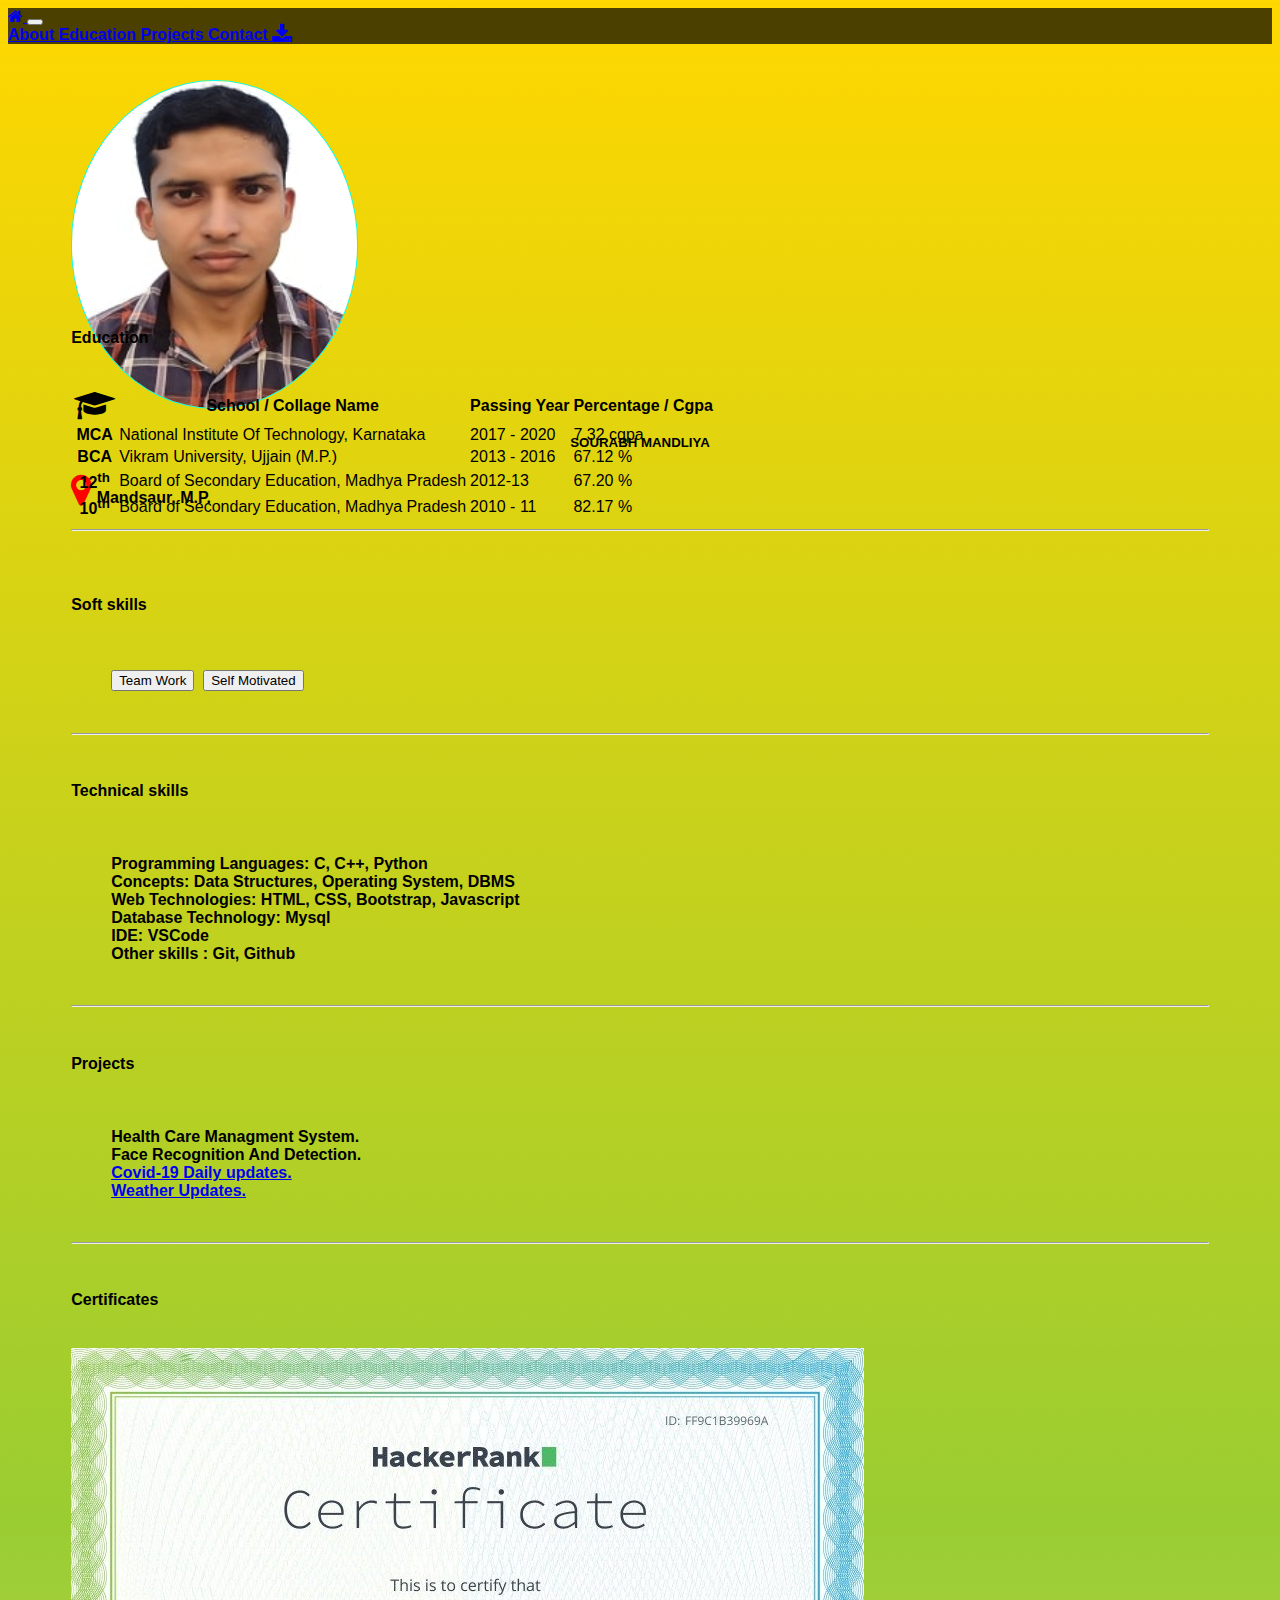
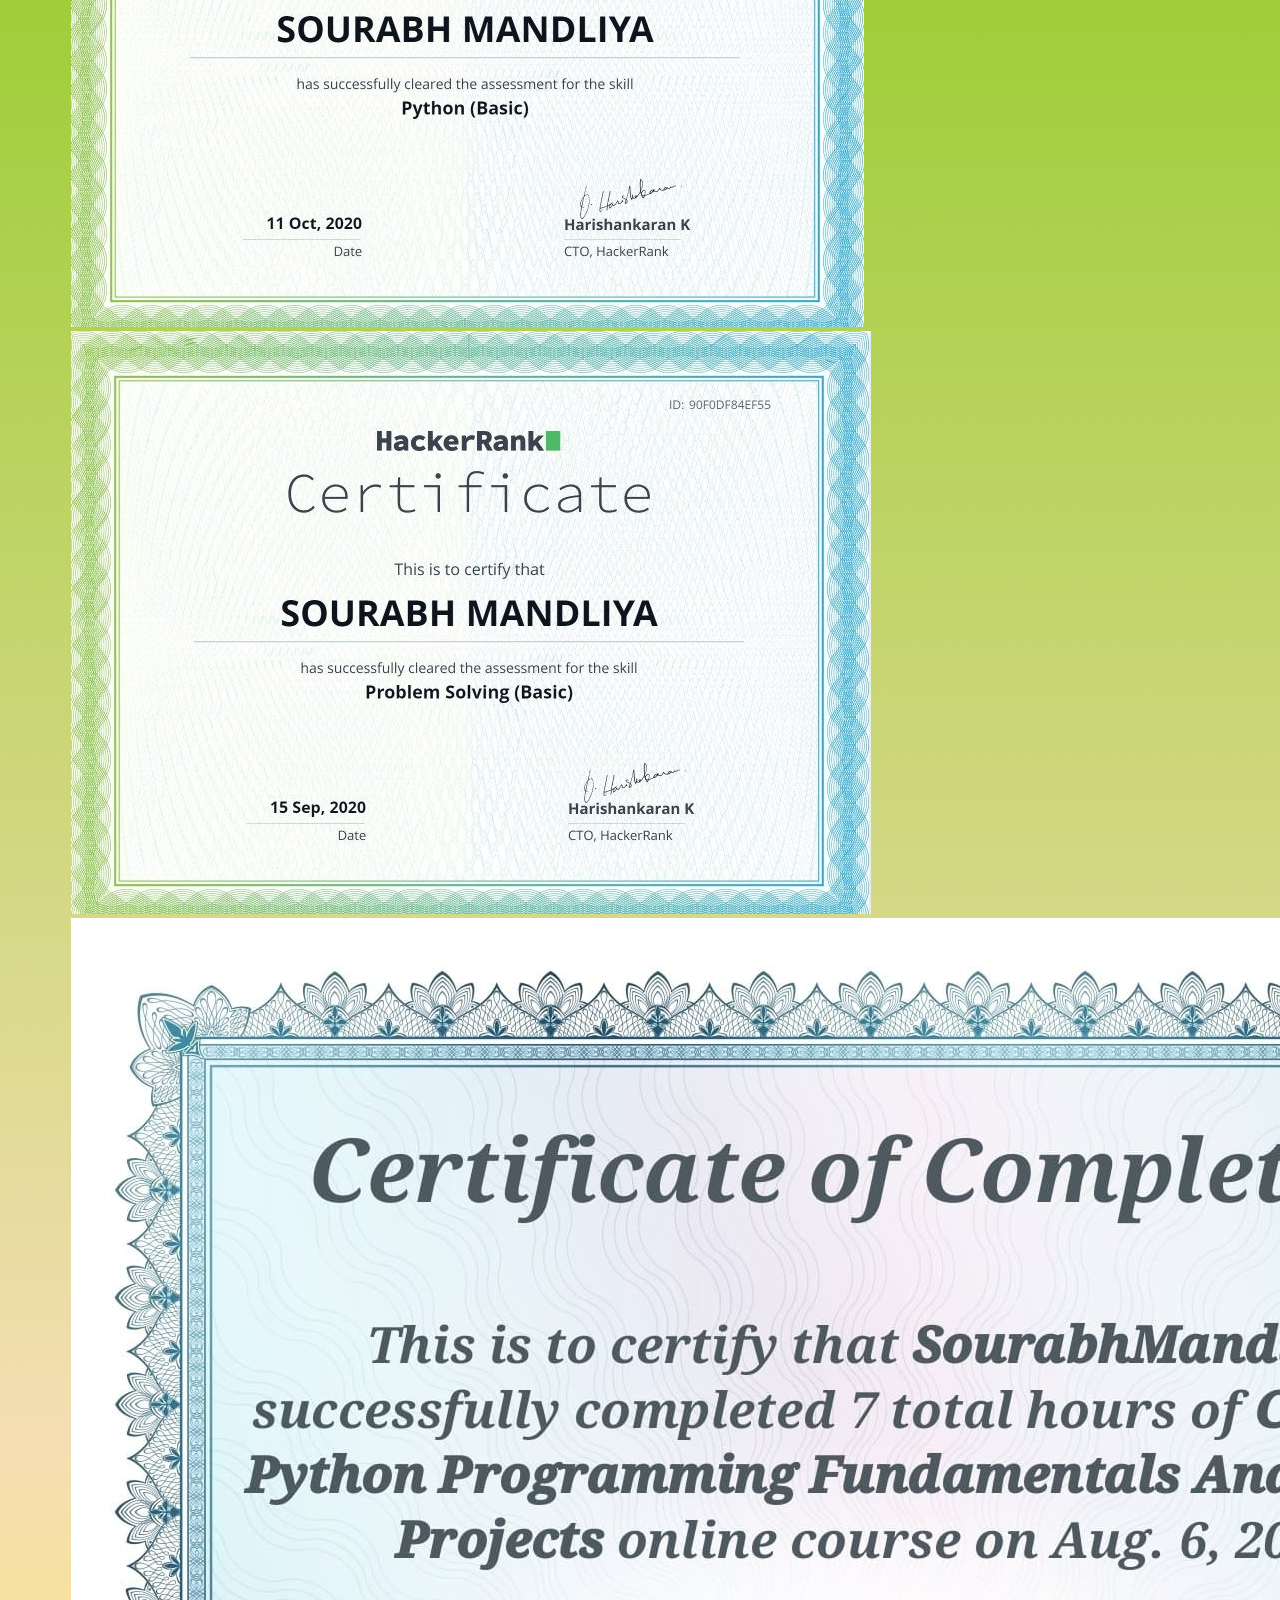
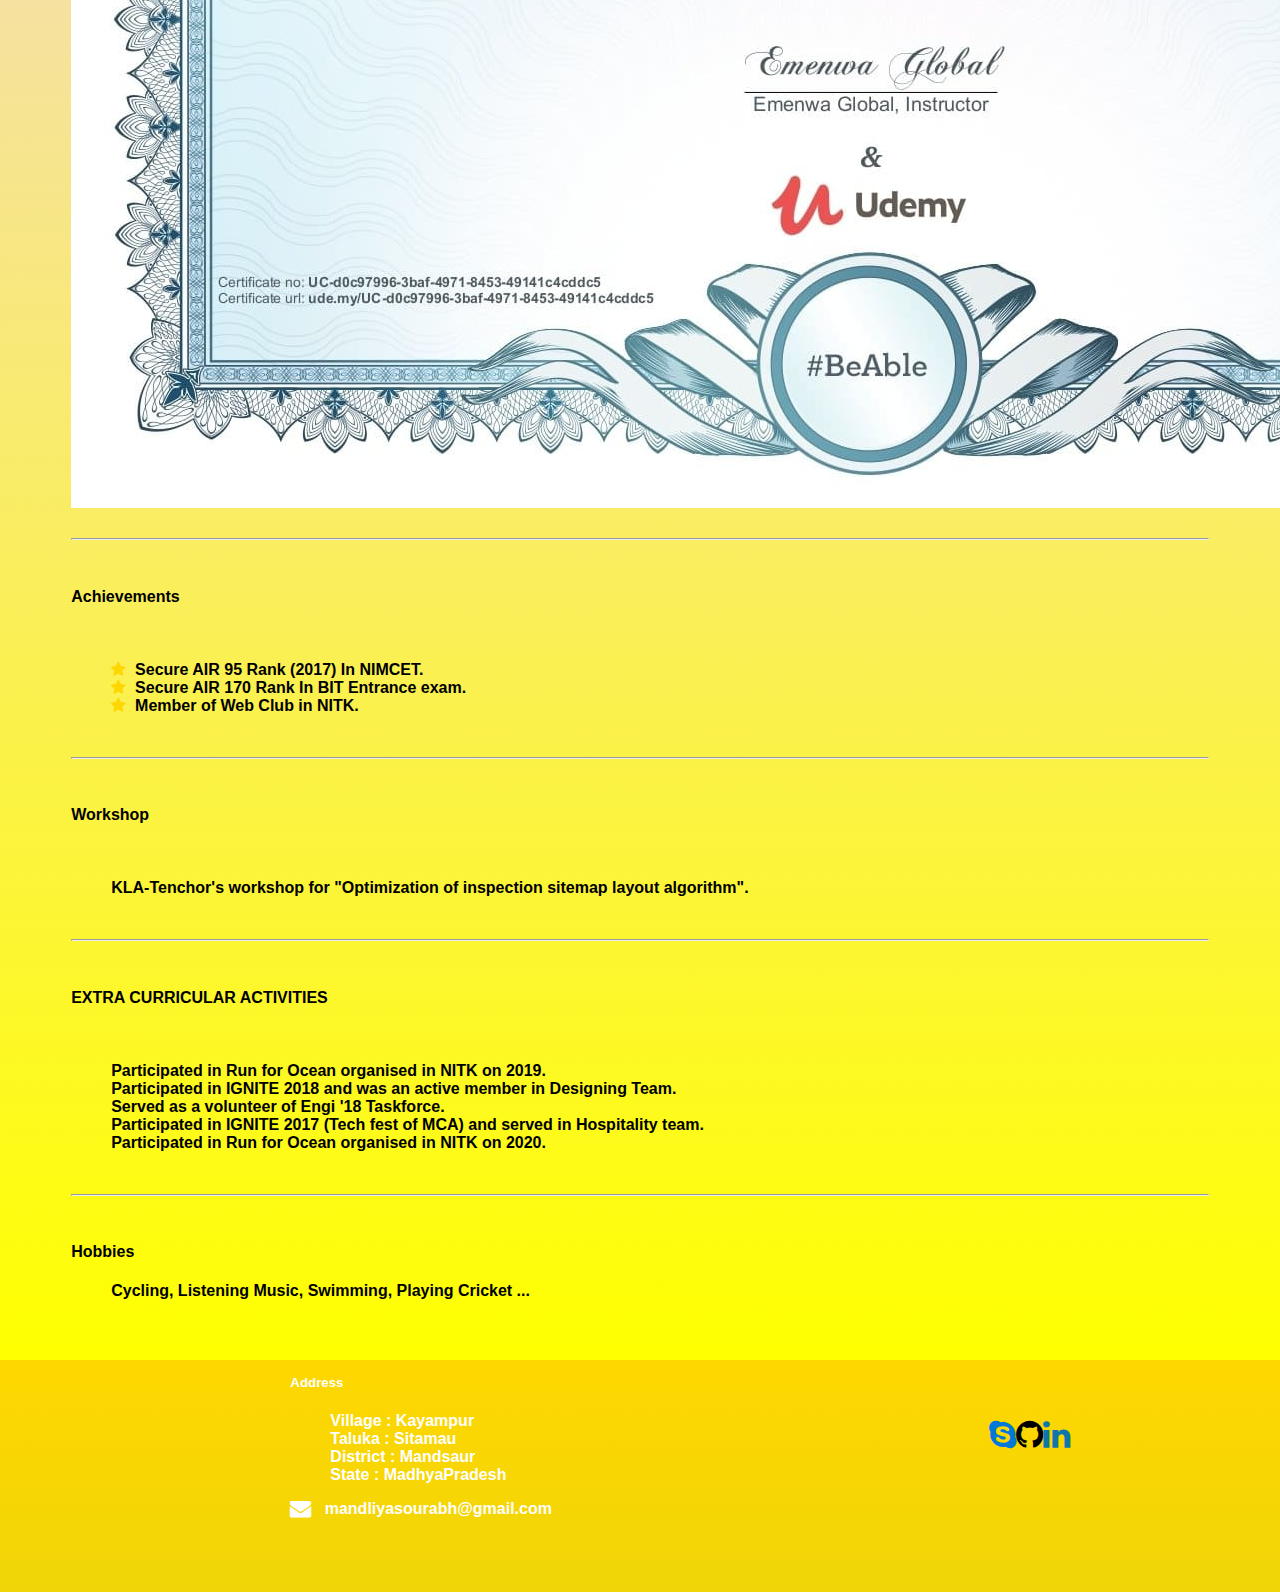
<file: index.html>
<!DOCTYPE html>
<html lang="en" style="scroll-behavior: smooth;">
  <head>
      <meta charset="UTF-8">
      <meta name="viewport" content="width=device-width, initial-scale=1.0">
      <title> sourabh mandliya portfolio</title>
      <link 
        rel="icon"
        href="./images/black&white-square-resume-icon.jpg"
      >
          <!-- CSS -->
      <link 
        rel="stylesheet" 
        href="https://cdn.jsdelivr.net/npm/bootstrap@4.5.3/dist/css/bootstrap.min.css" 
        integrity="sha384-TX8t27EcRE3e/ihU7zmQxVncDAy5uIKz4rEkgIXeMed4M0jlfIDPvg6uqKI2xXr2" 
        crossorigin="anonymous"
      >
      <link 
        rel="stylesheet" 
        href="https://cdnjs.cloudflare.com/ajax/libs/font-awesome/4.7.0/css/font-awesome.min.css"
      >
    
      <link 
        rel="stylesheet"
        href="./index.css"
      >
      <!-- jQuery and JS bundle w/ Popper.js -->
      <script 
        src="https://code.jquery.com/jquery-3.5.1.slim.min.js" 
        integrity="sha384-DfXdz2htPH0lsSSs5nCTpuj/zy4C+OGpamoFVy38MVBnE+IbbVYUew+OrCXaRkfj" 
        crossorigin="anonymous"
      ></script>
      <script 
        src="https://cdn.jsdelivr.net/npm/bootstrap@4.5.3/dist/js/bootstrap.bundle.min.js" 
        integrity="sha384-ho+j7jyWK8fNQe+A12Hb8AhRq26LrZ/JpcUGGOn+Y7RsweNrtN/tE3MoK7ZeZDyx" 
        crossorigin="anonymous"
      ></script>
      <script>
        document.addEventListener('contextmenu', event => event.preventDefault());
      </script>
  </head>
  <body>
    <!-- Navigation section Start-->
    <section>
      <nav class="navbar navbar-expand-lg navbar-dark ">
        <a class="navbar-brand" href="#">
          <i class="fa fa-home"></i>
        </a>
        <button 
          class="navbar-toggler" 
          type="button" 
          data-toggle="collapse" 
          data-target="#navbarNavAltMarkup" 
          aria-controls="navbarNavAltMarkup" 
          aria-expanded="false" 
          aria-label="Toggle navigation"
          style="align-items: flex-end;"
        >
          <span class="navbar-toggler-icon"></span>
        </button>
        <div class="collapse navbar-collapse" id="navbarNavAltMarkup">
          <div class="navbar-nav">    
            <a class="nav-item nav-link" href="#about"> <b>About</b> </a>
            <a class="nav-item nav-link" href="#education"><b> Education</b> </a>
            <a class="nav-item nav-link" href="#projects"> <b>Projects</b> </a>
            <a class="nav-item nav-link" href="#contact"> <b>Contact</b> </a>
            <a class="nav-item nav-link" href="./Sourabh-Mandliya.pdf" target="_blank"> <i class="fa fa-download fa-lg" aria-hidden="true"></i> </a>
          </div>
        </div>
      </nav>
    </section>
    <!-- Navigation section End-->
    <br />
    <br />  

    <div style="margin-right: 5%;margin-left: 5%;">
      <!--Header section-->
      <section id="about">
        <div class="d-flex flex-row bd-highlight mb-3">
          <div class="p-1 bd-highlight">
            <img  
              src="./images/SourabhMandliya.jpg" 
              class="avtar"
            >
          </div>
          <div class="p-5 bd-highlight">
            <h5 style="text-align: center;"><strong> SOURABH MANDLIYA </strong></h5>
            <i class="fa fa-map-marker" style="font-size:4vmin; color:red;"> </i>
            <span><strong> Mandsaur, M.P. </strong></span>
          </div>
        </div>
      </section>
        <!--Header section End -->
      <br />
      <br />
    
        <!--Educaton section start -->
      <section id="education">
        <table class="table">
          <h4>Education</h4>
          <br />
          <thead>
            <tr>
              <th scope="col"><i class="fa fa-graduation-cap fa-2x"></i></th>
              <th scope="col">School / Collage Name</th>
              <th scope="col">Passing Year</th>
              <th scope="col"> Percentage / Cgpa</th>
            </tr>
          </thead>
          <tbody>
            <tr>
              <th scope="row">MCA</th>
              <td>National Institute Of Technology, Karnataka </td>
              <td>2017 - 2020</td>
              <td>7.32 cgpa</td>
            </tr>
            <tr>
              <th scope="row">BCA</th>
              <td>Vikram University, Ujjain (M.P.)</td>
              <td>2013 - 2016</td>
              <td>67.12 %</td>
            </tr>
            <tr>
              <th scope="row">12<sup>th</sup></th>
              <td>Board of Secondary Education, Madhya Pradesh</td>
              <td>2012-13</td>
              <td>67.20 %</td>
            </tr>
            <tr>
              <th scope="row">10<sup>th</sup></th>
              <td>Board of Secondary Education, Madhya Pradesh</td>
              <td>2010 - 11</td>
              <td>82.17 %</td>
            </tr>
          </tbody>
        </table>
      </section>
        <!--Educaton section end-->
      <hr />
      <br />
      <br />
      <!--Soft skills start-->
      <section id="softSkills">
        <h4>Soft skills</h4>
        <br />
        <ul>
          <li>
        <button type="button" class="btn btn-primary">Team Work</button>&nbsp;
        <button type="button" class="btn btn-primary">Self Motivated</button>
      </li>
      </ul>
      </section>
        <!-- soft skils end-->
      <br />
      <hr/>
      <br />
      
        <!--Technical skills start-->
      <section id="technicalSkills">
        <h4>Technical skills</h4>
        <br />
        <strong>
          <ul>
            <li>Programming Languages: C, C++, Python</li>
            <li>Concepts: Data Structures, Operating System, DBMS</li>
            <li>Web Technologies: HTML, CSS, Bootstrap, Javascript </li>
            <li>Database Technology: Mysql</li>
            <li>IDE: VSCode</li>
            <li>Other skills : Git, Github</li>
          </ul>
        </strong>
      </section>
      <!-- Technical skils end-->
      <br />
      <hr/>
      <br />
      <!--Projects section start-->
      <section id="projects">
        <h4>Projects</h4>
        <br />
        <strong>
          <ul>
            <li>Health Care Managment System.</li>
            <li>Face Recognition And Detection.</li>
            <li><a target="_blank" href="https://covid-india-informaiton.netlify.app/">Covid-19 Daily updates. </a>   </li>
            <li><a target="_blank" href="https://live-weather-informstion.netlify.app/"> Weather Updates.</a></li>
            
          </ul>
        </strong>
      </section>
      <!-- priject section end-->
      <br />
      <hr/>
      <br />
      
        <!--Certificate start-->
      <section id="certificates">
        <h4>Certificates</h4>
        <br/>
        <div class="card-deck">
          <a href="https://www.hackerrank.com/certificates/ff9c1b39969a">
            <div class="card certificate-width" >
              <img class="card-img-top" src="./images/Python_Basic_Certificate.jpg" alt="Certificate">
            </div>
          </a>
          <a href="https://www.hackerrank.com/certificates/90f0df84ef55">
            <div class="card certificate-width" >
                <img class="card-img-top" src="./images/problem-Solving-Basic_Certificate.jpg" alt="Certificate">
            </div>
          </a>
          <a href="#certficate">
            <div class="card certificate-width" >
              <img class="card-img-top" src="./images/Udamy-pythhon-certficate.jpg" alt="Certificate">
            </div>
          </a>
        </div>
      </section>
        <!-- Certificate end-->
      <br />
      <hr/>
      <br />
      
      <!--AChievement start-->
      <section id="achievements">
        <h4>Achievements</h4>
        <br />
        <ul style="list-style-type: none;">
          <li><span class="fa fa-star color-gold"></span>&nbsp;&nbsp;<strong>Secure AIR 95 Rank (2017) In NIMCET.</strong></li>
          <li><span class="fa fa-star color-gold"></span>&nbsp;&nbsp;<strong>Secure AIR 170 Rank In BIT Entrance exam.</strong></li>
          <li><span class="fa fa-star color-gold"></span>&nbsp;&nbsp;<strong>Member of Web Club in NITK.</strong></li>
        </ul>
      </section>
        <!-- AChievement end-->
      
        <!--Internship start--
      <br />
      <hr/>
      <br />
      <section id="internship">
        <h4>Internship</h4>
        <ul style="list-style-type: none;">
          <li>
            <strong>Full stack developer one month intern in Byju's.</strong>
          </li>
        </ul>
      </section>
        -- Internship end-->
      <br />
      <hr/>
      <br />
       <!--Workshop start-->
       <section id="workshop">
        <h4>Workshop</h4>
        <br/>
        <ul>
          <li>
            <p><strong>KLA-Tenchor's workshop for "Optimization of inspection sitemap layout algorithm".</strong></p>
          </li>
        </ul>
      </section>
        <!-- Workshop end-->
      <br />
      <hr/>
      <br />
      <!--Extra activity start-->
      <section id="extraActivities">
        <h4>EXTRA CURRICULAR ACTIVITIES</h4>
        <br />
        <ul>
          <li><strong>Participated in Run for Ocean organised in NITK on 2019.</strong></li>
          <li>
            <strong>Participated in IGNITE 2018 and was an active member in Designing Team.</strong>
          </li>
          <li>
            <strong>Served as a volunteer of Engi '18 Taskforce.</strong>
          </li>
          <li>
            <strong>Participated in IGNITE 2017 (Tech fest of MCA) and served in Hospitality team.</strong>
          </li>
          <li>
            <strong>
              Participated in Run for Ocean organised in NITK on 2020.
            </strong>
          </li>
        </ul>
      </section>
        <!-- Extra Activity end-->
      <br />
      <hr/>
      <br />
      
       <!--Hobbies start-->
      <section id="hobbies">
        <h4>Hobbies</h4>
        <strong>
          <ul>
            <li>Cycling, Listening Music, Swimming, Playing Cricket  ...</li>              
          </ul>
        </strong>
      </section>  
        <!-- Hobbies end-->
     <br/>
     <br/>
    </div>  
        <!-- Footer  start-->
      <section id="contact">
        <footer class="page-footer font-small special-color-dark p-5 footer-height">
            <!-- Footer Elements -->
          <div style="display: flex;flex-wrap: wrap;justify-content: space-around;align-items: center;" >
              <!--ADDRESS section Start-->
            <div class="address">
              <h5>Address </h5>
              <strong>
                <ul>
                  <li>Village : Kayampur</li>
                  <li>Taluka : Sitamau</li>
                  <li>District : Mandsaur</li>
                  <li>State : MadhyaPradesh</li>
                </ul>
              </strong>
              <strong>
                <i class="fa fa-envelope fa-lg"></i>
                <span>&nbsp; mandliyasourabh@gmail.com</span>
              </strong>
            </div>  
          
            <!--ADDRESS section End-->
        
            <!-- Social buttons -->
            <div class="social-button">
              <div>
                <a class="btn-floating btn-fb mx-1" href="#contact">
                  <i class="fa fa-skype fa-2x skype-color"> </i>
                </a>
              </div>
              <div>
                <a class="btn-floating btn-tw mx-1" href="https://github.com/Sourabh-Mandliya">
                  <i class="fa fa-github fa-2x github-color"> </i>
                </a>
              </div>
              <div>
                <a class="btn-floating btn-li mx-1" href="https://in.linkedin.com/in/sourabh-mandliya">
                  <i class="fa fa-linkedin fa-2x linked-color"> </i>
                </a>
              </div>
            </div>
              <!-- Social buttons -->
            
          </div>
              <!-- Footer Elements -->    
          </footer>
      </section>
          <!-- Footer end -->    
  </body>
</html>
</file>
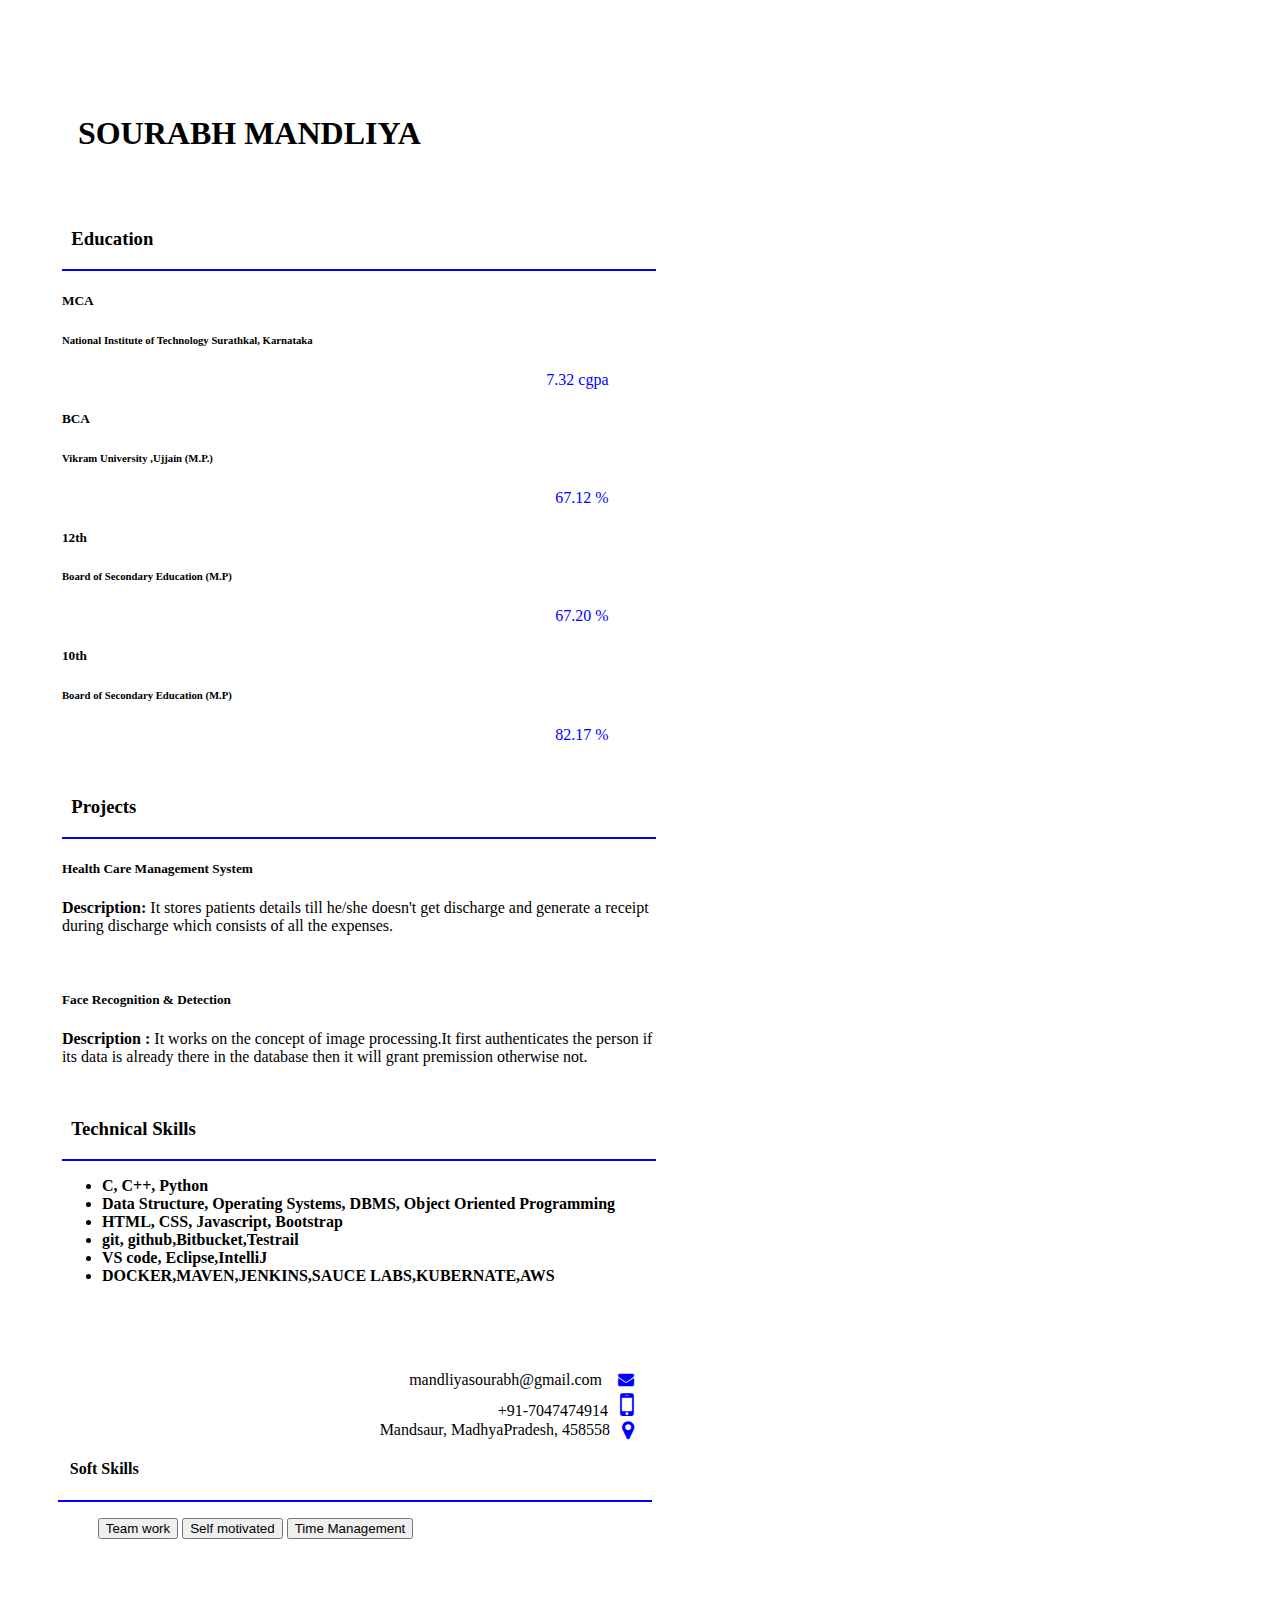
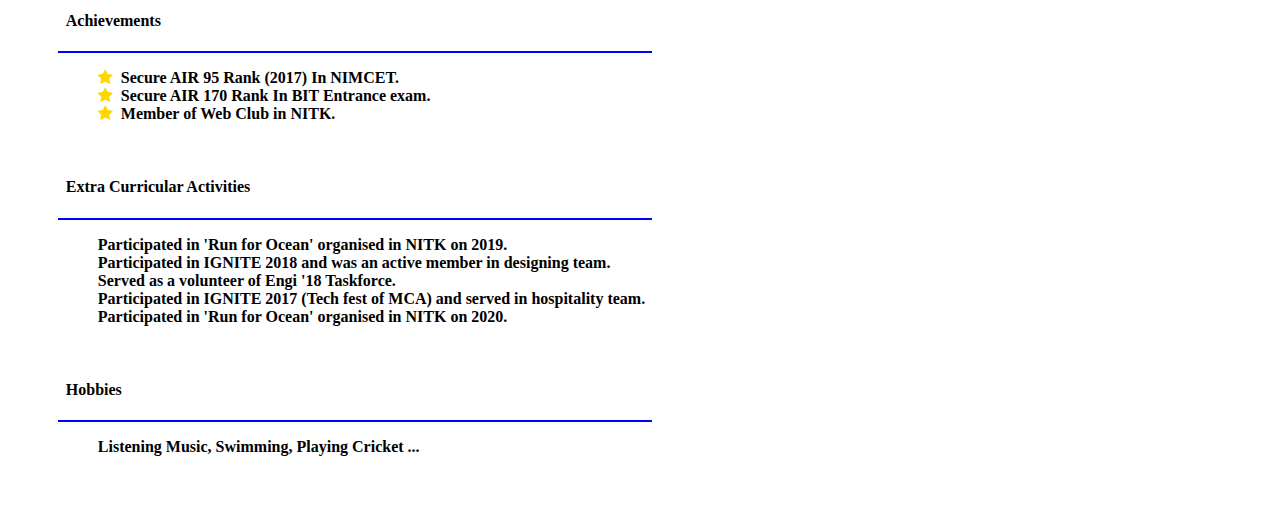
<file: resume.html>
<!DOCTYPE html>
<html lang="en">
<head>
    <meta charset="UTF-8">
    <meta name="viewport" content="width=device-width, initial-scale=1.0">
    <title>Resume</title>
    <link 
        rel="icon"
        href="./images/black&white-square-resume-icon.png"
      >
          <!-- CSS -->
      <link 
        rel="stylesheet" 
        href="https://cdn.jsdelivr.net/npm/bootstrap@4.5.3/dist/css/bootstrap.min.css" 
        integrity="sha384-TX8t27EcRE3e/ihU7zmQxVncDAy5uIKz4rEkgIXeMed4M0jlfIDPvg6uqKI2xXr2" 
        crossorigin="anonymous"
      >
      <link 
        rel="stylesheet" 
        href="https://cdnjs.cloudflare.com/ajax/libs/font-awesome/4.7.0/css/font-awesome.min.css"
      >
    
    
      <!-- jQuery and JS bundle w/ Popper.js -->
      <script 
        src="https://code.jquery.com/jquery-3.5.1.slim.min.js" 
        integrity="sha384-DfXdz2htPH0lsSSs5nCTpuj/zy4C+OGpamoFVy38MVBnE+IbbVYUew+OrCXaRkfj" 
        crossorigin="anonymous"
      ></script>
      <script 
        src="https://cdn.jsdelivr.net/npm/bootstrap@4.5.3/dist/js/bootstrap.bundle.min.js" 
        integrity="sha384-ho+j7jyWK8fNQe+A12Hb8AhRq26LrZ/JpcUGGOn+Y7RsweNrtN/tE3MoK7ZeZDyx" 
        crossorigin="anonymous"
      ></script>
</head>
<body>
  <div class="d-flex flex-row" style="padding: 3%;margin-top: 3%;">
    <div style="justify-content: left; background-color: white;width: 50%;margin-right: 1em;margin-left: 1em;">
      <br/>
      <h1>&nbsp;&nbsp;SOURABH MANDLIYA</h1>
      <br/>
      <br/>
      <!--Education section start-->
      <h3>&nbsp;&nbsp;Education</h3>
      <hr style="border: 1px solid blue;"/>
      <h5>MCA</h5>
      <h6>National Institute of Technology Surathkal, Karnataka</h6>
      <p style="text-align: right;margin-right: 8%;color:blue;"> 7.32 cgpa</p>
      <h5>BCA</h5>
      <h6></p>Vikram University ,Ujjain (M.P.)</h6>
      <p style="text-align: right;margin-right: 8%;color:blue;"> 67.12 % </p>
      <h5>12th</h5>
      <h6>Board of Secondary Education (M.P)</h6>
      <p style="text-align: right;margin-right: 8%; color: blue;"> 67.20 % </p>
      <h5>10th</h5>
      <h6>Board of Secondary Education (M.P)</h6>
      <p style="text-align: right;margin-right: 8%;color: blue;"> 82.17 % </p>
      <!--Education section End-->
      <br/>
      <!--Project section start-->
      <h3>&nbsp;&nbsp;Projects</h3>
      <hr style="border: 1px solid blue;"/>
      <h5>Health Care Management System</h5>
      <p>
        <strong>Description: </strong>It stores patients details till he/she doesn't get discharge
            and generate a receipt during discharge which consists of all the
            expenses.
      </p>
      <br/>
      <h5>Face Recognition & Detection</h5>
      <p>
        <strong>Description :</strong> It works on the concept of image processing.It first
            authenticates the person if its data is already there in the database
             then it will grant premission otherwise not.
      </p>
      <!--Project section End-->    
      <br/>
      <!-- Technical skills section start-->
      <h3>&nbsp;&nbsp;Technical Skills</h3>
      <hr style="border: 1px solid blue;"/>
      <ul>
        <strong>
          <li>C, C++, Python</li>
          <li>Data Structure, Operating Systems, DBMS, Object Oriented Programming</li>
          <li>HTML, CSS, Javascript, Bootstrap </li>
          <li>git, github,Bitbucket,Testrail</li>
          <li>VS code, Eclipse,IntelliJ</li>
          <li>DOCKER,MAVEN,JENKINS,SAUCE LABS,KUBERNATE,AWS</li>  
            
        </strong>
      </ul>
      <!--Technical skills section start-->
      <br/>
      <br/>
    </div>
    
    <div style="justify-content: right; background-color: white;width: 50%; margin-left: 1%;margin-right: 1%;">
        <div>
            <br/>
            <ul style="list-style-type: none; text-align: right;margin-right: 3%;">
                <li> mandliyasourabh@gmail.com &nbsp;&nbsp; <i class="fa fa-envelope" aria-hidden="true" style="color:blue ;"></i></li>
                <li> +91-7047474914 &nbsp;&nbsp;<i class="fa fa-mobile fa-2x"  aria-hidden="true" style="color:blue ;"></i></li>
                <li> Mandsaur, MadhyaPradesh, 458558 &nbsp;&nbsp;<i class="fa fa-map-marker fa-lg" aria-hidden="true" style="color:blue ;"></i></li>
            </ul>
        </div>
        <h4> &nbsp;&nbsp; Soft Skills </h4>
        <hr style="border: 1px solid blue;"/>
        <ul style="list-style-type: none;">
        <li><button type="button" class="btn btn-primary">Team work</button>
        <button type="button" class="btn btn-primary">Self motivated</button>
        <button type="button" class="btn btn-primary">Time Management</button>
        </li>    
        </ul>
        <br/>
        <br/>
         <!--AChievement start-->
      <section>
        <h4>&nbsp;&nbsp;Achievements</h4>
        <hr style="border: 1px solid blue;" />
        <ul style="list-style-type: none;">
          <li><span class="fa fa-star" style="color: gold;"></span>&nbsp;&nbsp;<strong>Secure AIR 95 Rank (2017) In NIMCET.</strong></li>
          <li><span class="fa fa-star" style="color: gold;"></span>&nbsp;&nbsp;<strong>Secure AIR 170 Rank In BIT Entrance exam.</strong></li>
          <li><span class="fa fa-star" style="color: gold;"></span>&nbsp;&nbsp;<strong>Member of Web Club in NITK.</strong></li>
        </ul>
      </section>
        <!-- AChievement end-->
       <br/>
      <!--Extra activity start-->
      <section>
        <h4>&nbsp;&nbsp;Extra Curricular Activities</h4>
        <hr style="border: 1px solid blue;" />
        <ul style="list-style-type: none;">
          <li><strong>Participated in 'Run for Ocean' organised in NITK on 2019.</strong></li>
          <li>
            <strong>Participated in IGNITE 2018 and was an active member in designing team.</strong>
          </li>
          <li>
            <strong>Served as a volunteer of Engi '18 Taskforce.</strong>
          </li>
          <li>
            <strong>Participated in IGNITE 2017 (Tech fest of MCA) and served in hospitality team.</strong>
          </li>
          <li>
            <strong>
              Participated in 'Run for Ocean' organised in NITK on 2020.
            </strong>
          </li>
        </ul>
      </section>
        <!-- Extra Activity end-->
      <br />
      
       <!--Hobbies start-->
       <h4>&nbsp;&nbsp;Hobbies</h4>
       <hr style="border: 1px solid blue;"/>
       <strong>
        <ul style="list-style-type: none;">
          <li>Listening Music, Swimming, Playing Cricket  ...</li>              
        </ul>
      </strong>
        <!-- Hobbies end-->
    </div>
</div>
</body>
</html>
</file>
<file: index.css>
nav{
    position: relative;
    background-color:rgba(0, 0, 0, 0.7);
}

body{
    background-size:cover;
     background-image: linear-gradient(gold,yellowgreen,wheat,yellow);
     font-family: Arial, Helvetica, sans-serif;
}

ul{
    list-style-type: none;
}

#about{
    width: 100%;
    height: 12em;
}

#contact{
    color: white; 
    background-image: url(https://www.elsa-belgium.org/wp-content/uploads/2014/12/footer-background-01-1.jpg);
    width: 100%;
    position: absolute;
}

.avtar{
    border-radius: 50%; 
    min-width: 25%; 
    border: solid 1px aqua;
}


.certificate-width{
    max-width: 15rem;
}


.footer-height{
    min-height: 15rem;
}

.address{
    float:left; 
    margin-left: 5%;
    position: relative;
    font-family:'Trebuchet MS', 'Lucida Sans Unicode', 'Lucida Grande', 'Lucida Sans', Arial, sans-serif;
}

.color-gold{
    color:gold;
}
.skype-color{
    color:#0078d7;
}

.github-color{
    color:#000000;
}

.linked-color{
    color: #0e76a8;
}

.social-button{
    display:flex;
    justify-content: space-around;
    float: none;
}
</file>
